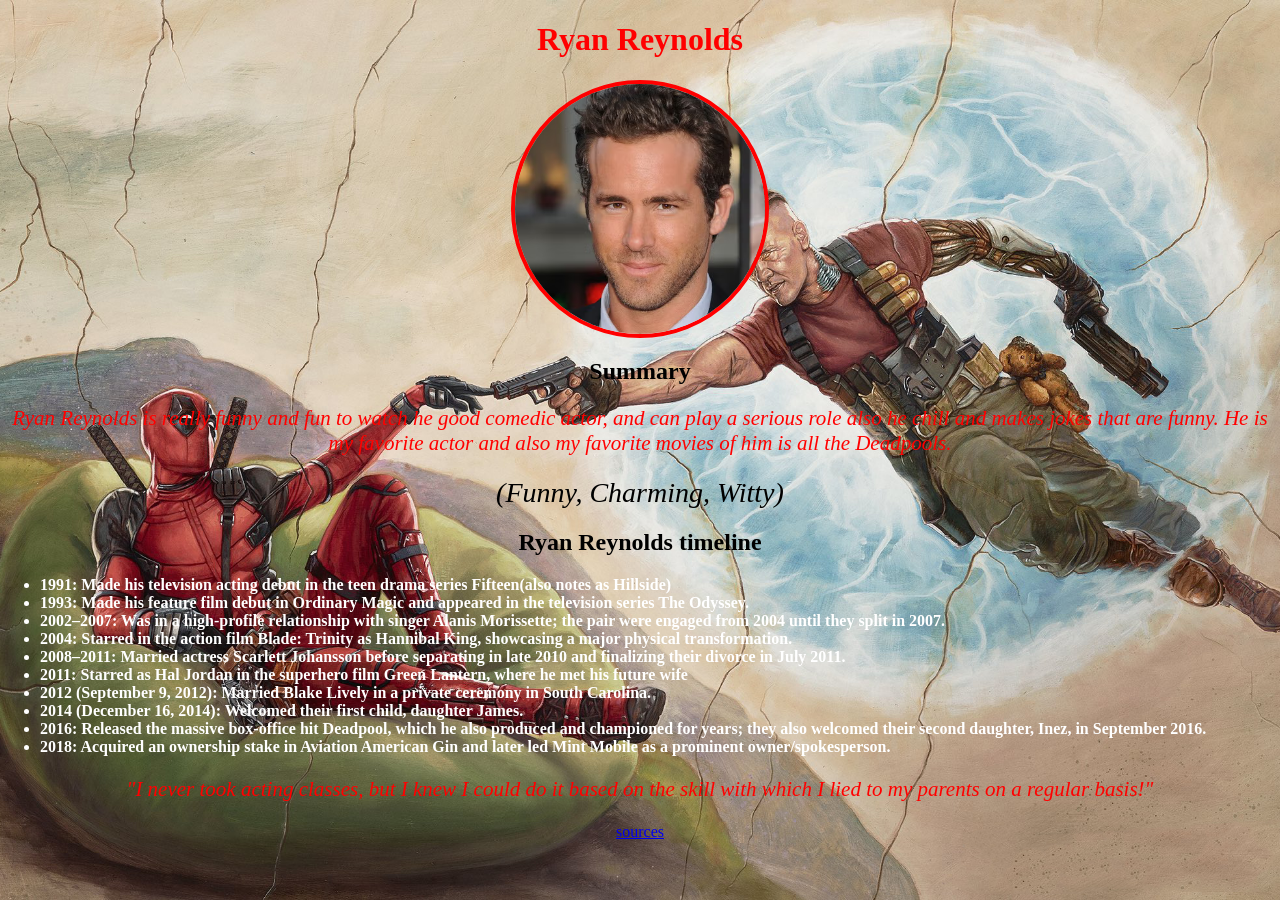
<file: index.html>
<!DOCTYPE html>
<html>
<head>
	<meta charset="utf-8">
	<meta name="viewport" content="width=device-width, initial-scale=1">
	<title>Ryan Reynolds Tribute</title>

<link rel ="stylesheet" href="style.css">
</head>

<body>
	
 <h1> Ryan Reynolds </h1>
	<img src="imgs\ryan-reynolds-20639933-1-402.avif" class="myimg" />

<h2>Summary</h2>

<p>Ryan Reynolds is really funny and fun to watch he good comedic actor, and can play a serious role also he chill and makes jokes that are funny. He is my favorite actor and also my favorite movies of him is all the Deadpools.   
</p>
<center><em>(Funny, Charming, Witty) </em></center>
<h2>Ryan Reynolds timeline</h2>
<div>
<ul>
	<li>1991: Made his television acting debut in the teen drama series Fifteen(also notes as Hillside)</li>
	<li>1993: Made his feature film debut in Ordinary Magic and appeared in the television series The Odyssey.</li>
	<li>2002–2007: Was in a high-profile relationship with singer Alanis Morissette; the pair were engaged from 2004 until they split in 2007.</li>
	<li>2004: Starred in the action film Blade: Trinity as Hannibal King, showcasing a major physical transformation.</li>
	<li>2008–2011: Married actress Scarlett Johansson before separating in late 2010 and finalizing their divorce in July 2011.</li>
	<li>2011: Starred as Hal Jordan in the superhero film Green Lantern, where he met his future wife</li>
	<li>2012 (September 9, 2012): Married Blake Lively in a private ceremony in South Carolina.</li>
	<li>2014 (December 16, 2014): Welcomed their first child, daughter James.</li>
	<li>2016: Released the massive box-office hit Deadpool, which he also produced and championed for years; they also welcomed their second daughter, Inez, in September 2016.</li>
	<li>2018: Acquired an ownership stake in Aviation American Gin and later led Mint Mobile as a prominent owner/spokesperson.</li>


</ul>
</div>
<p>
	"I never took acting classes, but I knew I could do it based on the skill with which I lied to my parents on a regular basis!"
</p>
<center><a href="bibliography.html">sources</a></center>


</body>
</html>
</file>
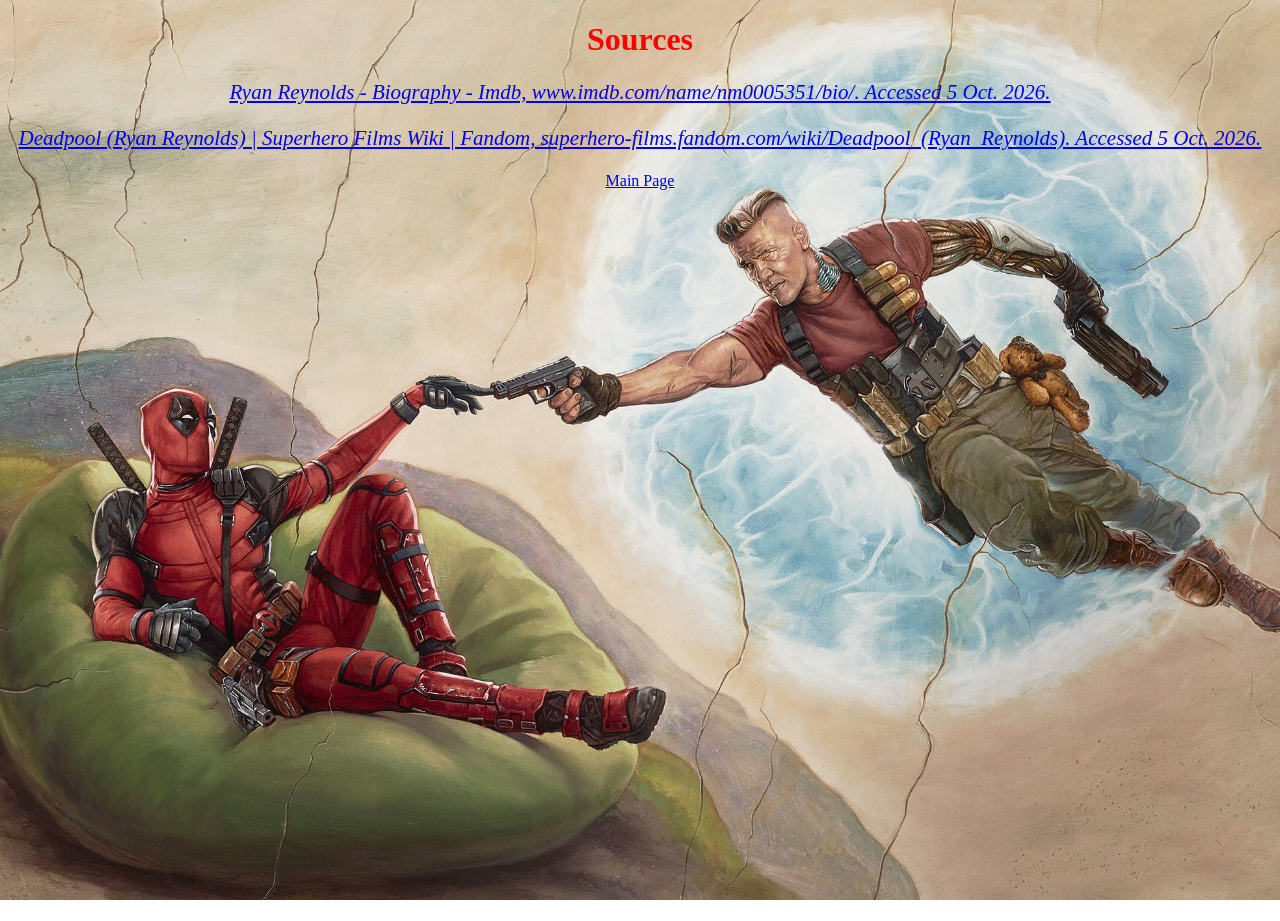
<file: bibliography.html>
<!DOCTYPE html>
<html>
<head>
	<meta charset="utf-8">
	<meta name="viewport" content="width=device-width, initial-scale=1">
	<title>source</title>
	<link rel="stylesheet" type="text/css" href="style.css">
</head>
<body>

<center><h1>Sources</h1></center>
<p><a href="https://www.imdb.com/name/nm0005351/bio/">Ryan Reynolds - Biography - Imdb, www.imdb.com/name/nm0005351/bio/. Accessed 5 Oct. 2026.</a></p>
<p><a href="https://superhero-films.fandom.com/wiki/Deadpool_(Ryan_Reynolds)">Deadpool (Ryan Reynolds) | Superhero Films Wiki | Fandom, superhero-films.fandom.com/wiki/Deadpool_(Ryan_Reynolds). Accessed 5 Oct. 2026. </a></p>
<center><a href="index.html">Main Page</a></center>

</body>
</html>
</file>
<file: style.css>
h1{
text-align: center;
color: red;
font-weight: bold;


}
h2{
	text-align: center;
	color: black;
	font-weight: bold;
}

p {
	text-align: center;
	font-family: "Times New Roman", Times, serif;
	color: red;
	font-size: 21px;
	font-style: italic;
	text-wrap: wrap;
	font-weight: 100;
	

}
em {
	font-size: 28px;

}
ul {
	text-align: left;
	color: white;
	font-weight: bold;

}




.mying{
	width: 100px;
	height:300px;
	object-fit:cover;
}
body {
	background-image: url("deadpool.png");
	background-size:cover;
    background-repeat: no-repeat;
    background-position: center center;
    background-attachment: fixed;
    min-height: 100vh;
    margin: 0px;
    padding: 0px;

}

img {
	width:250px;
	height:250px;
	border: solid 4px red;
	border-radius: 250px;
	display: block;
	margin: 0 auto;

}
.element{
	text-wrap: wrap;
}
</file>
